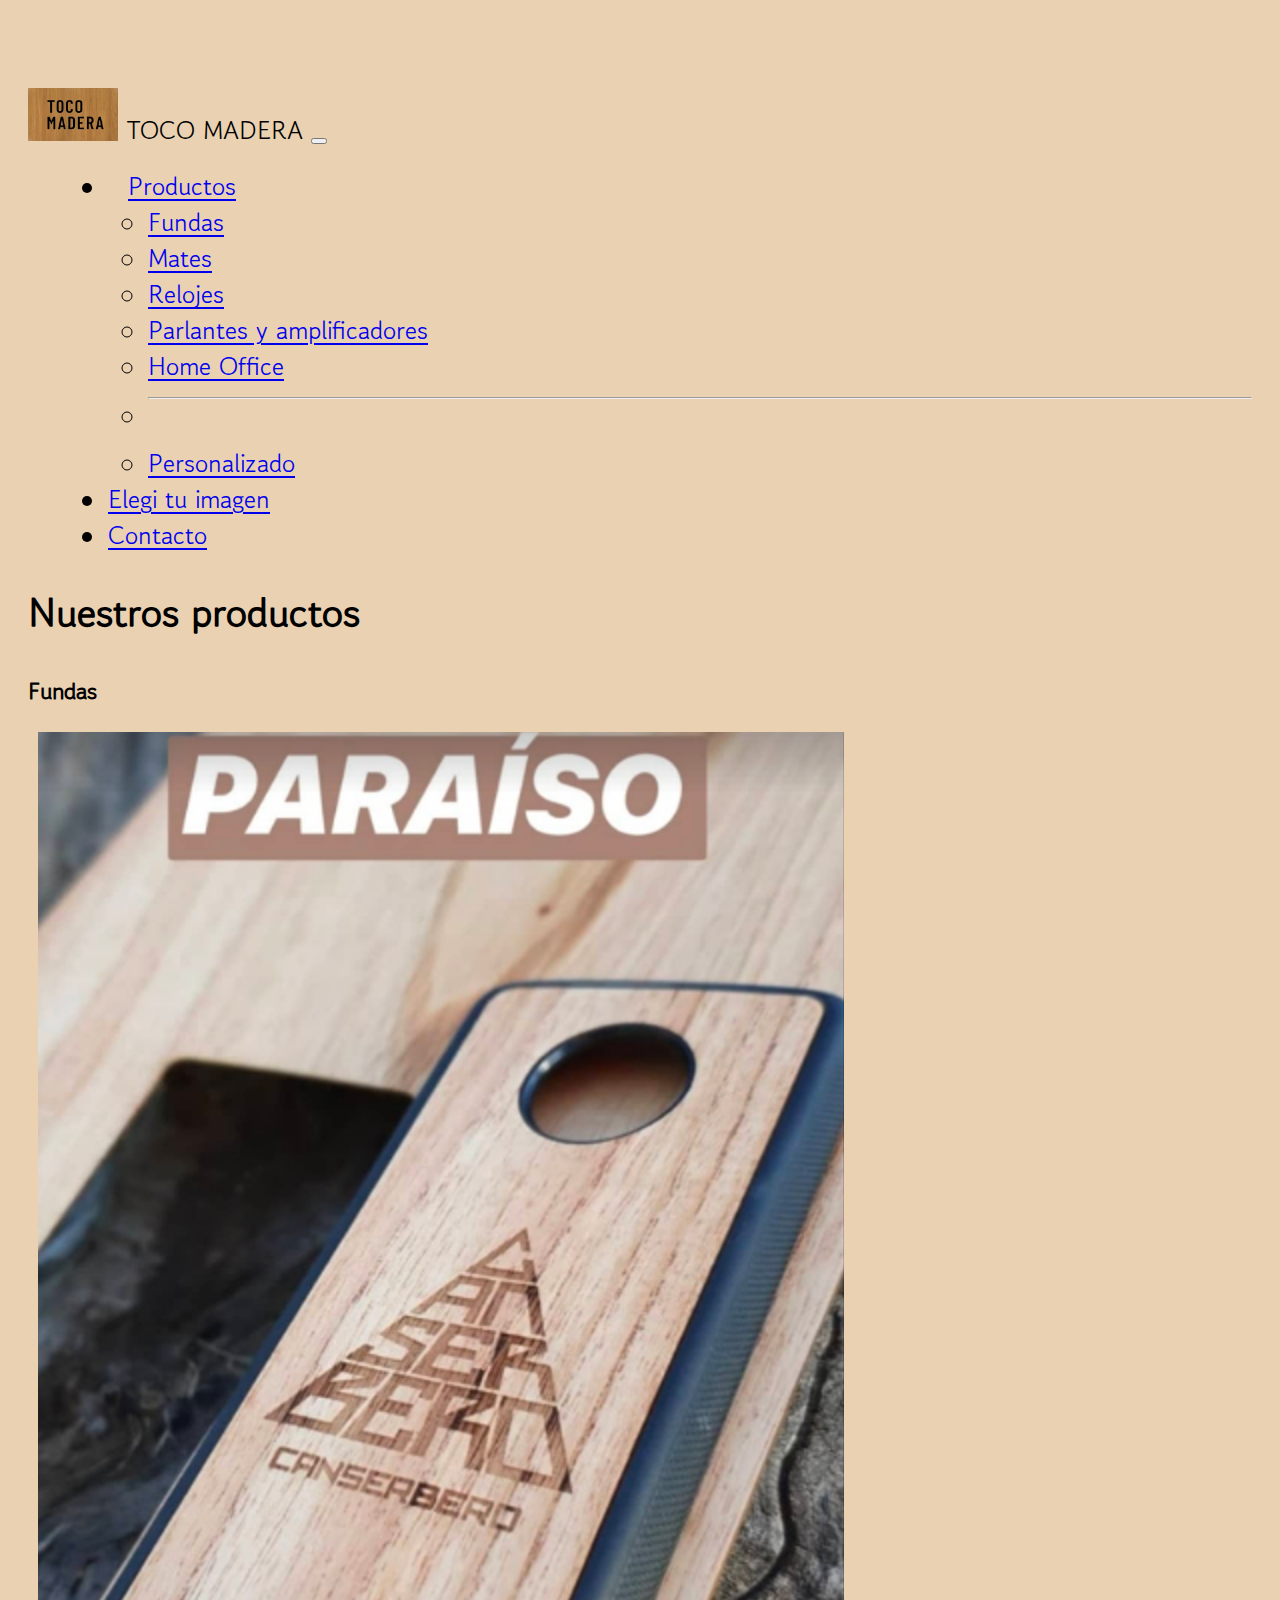
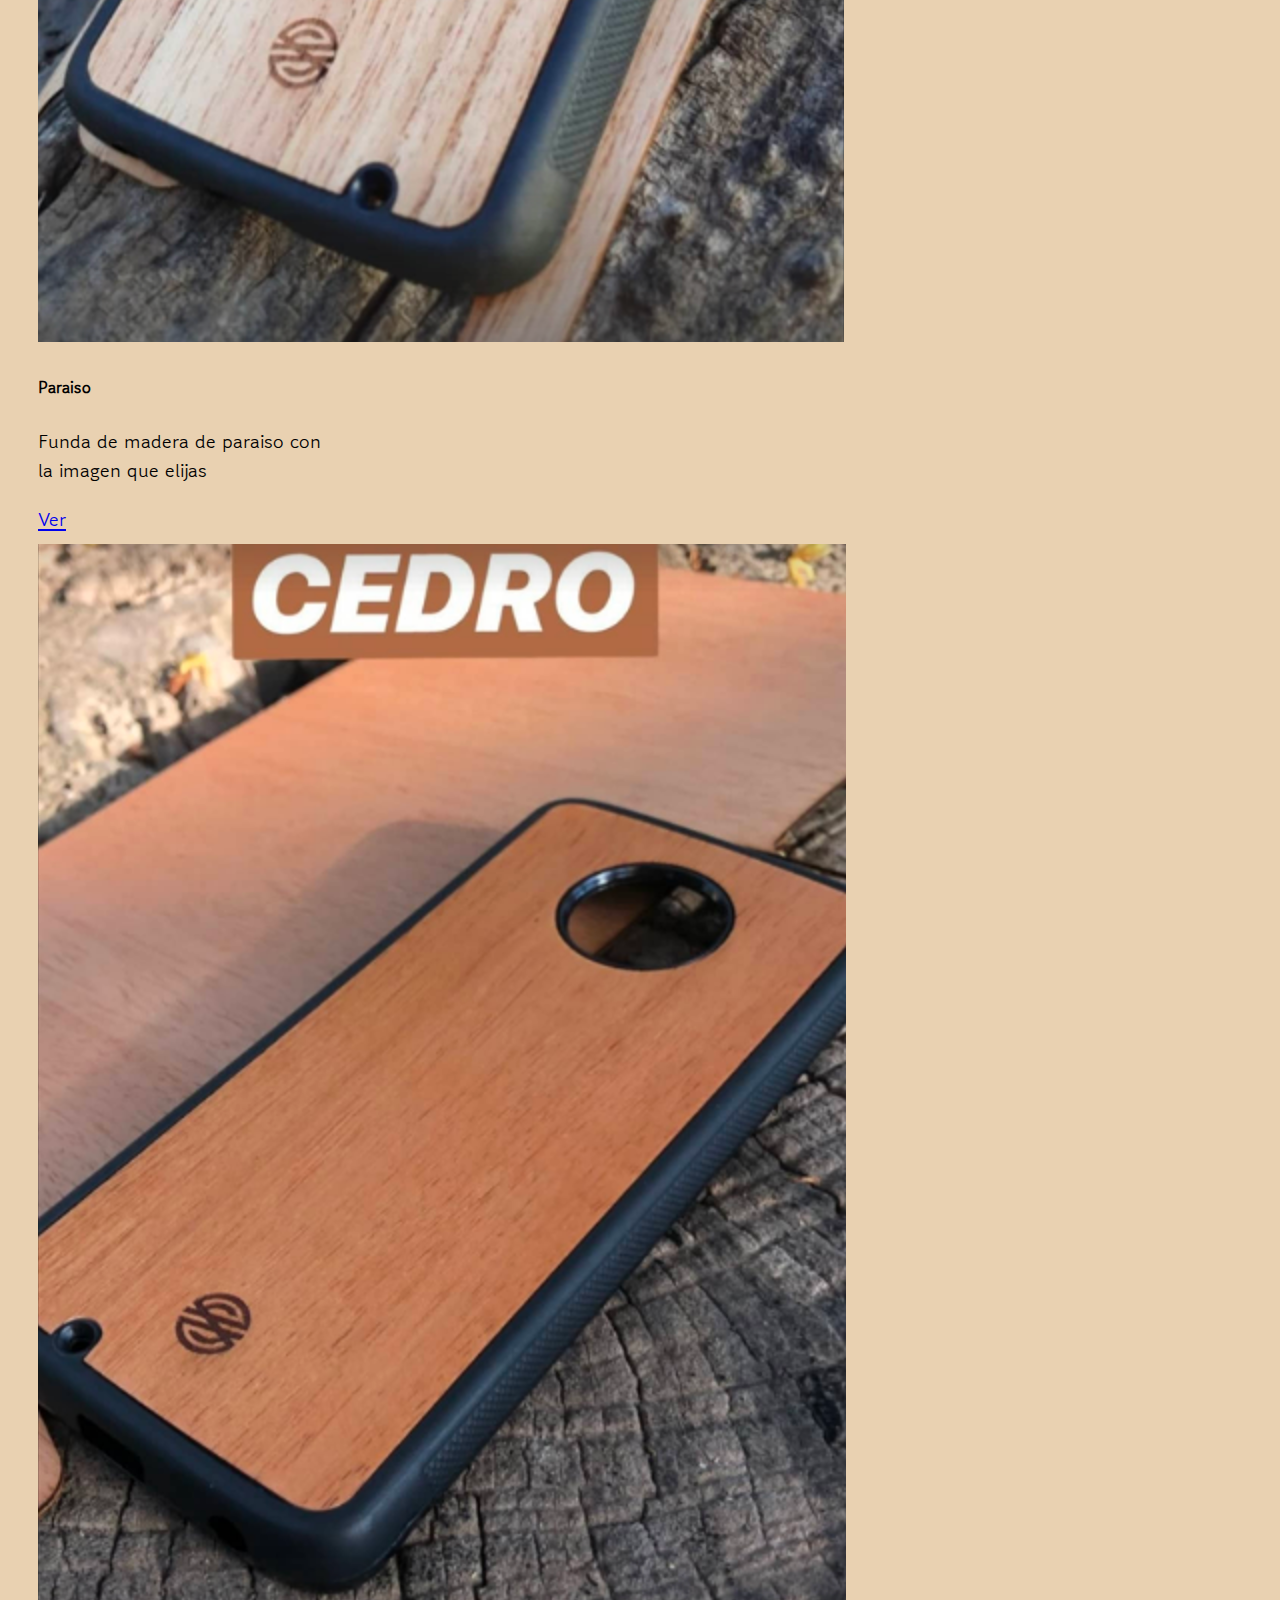
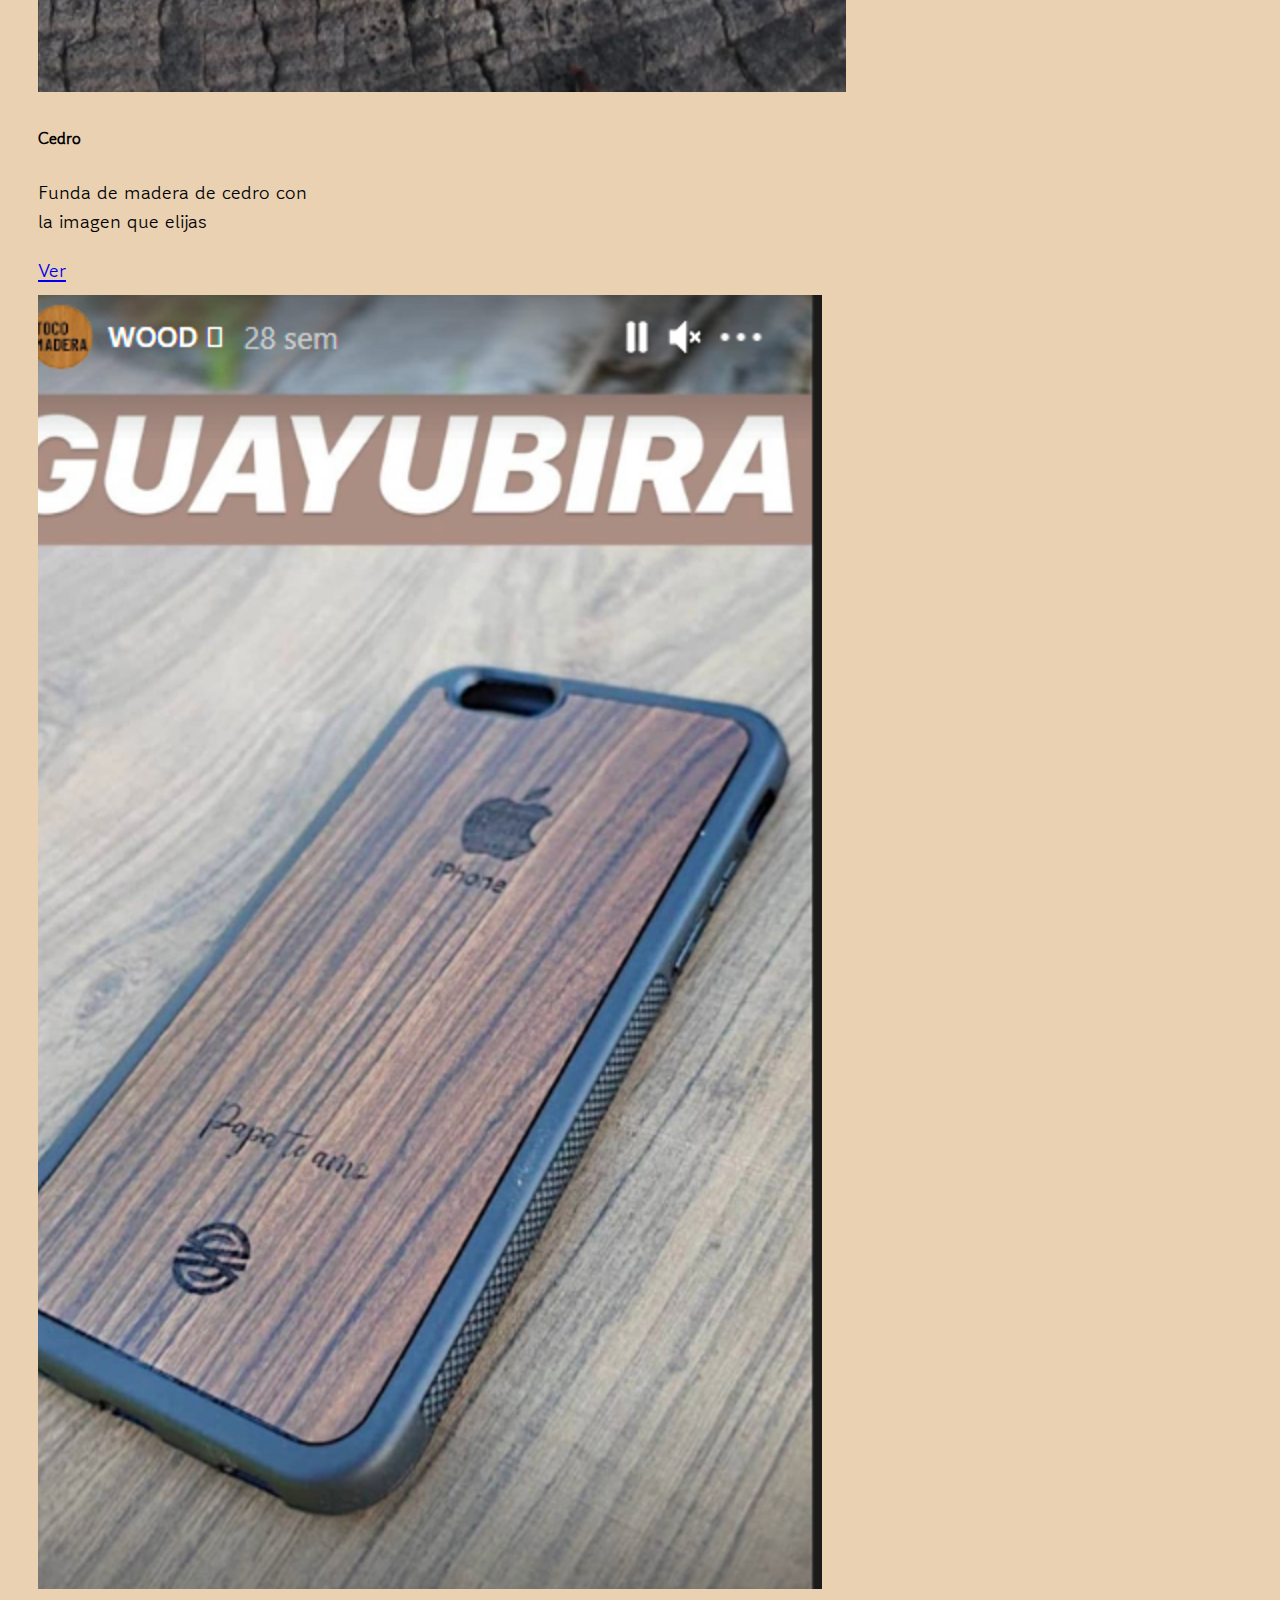
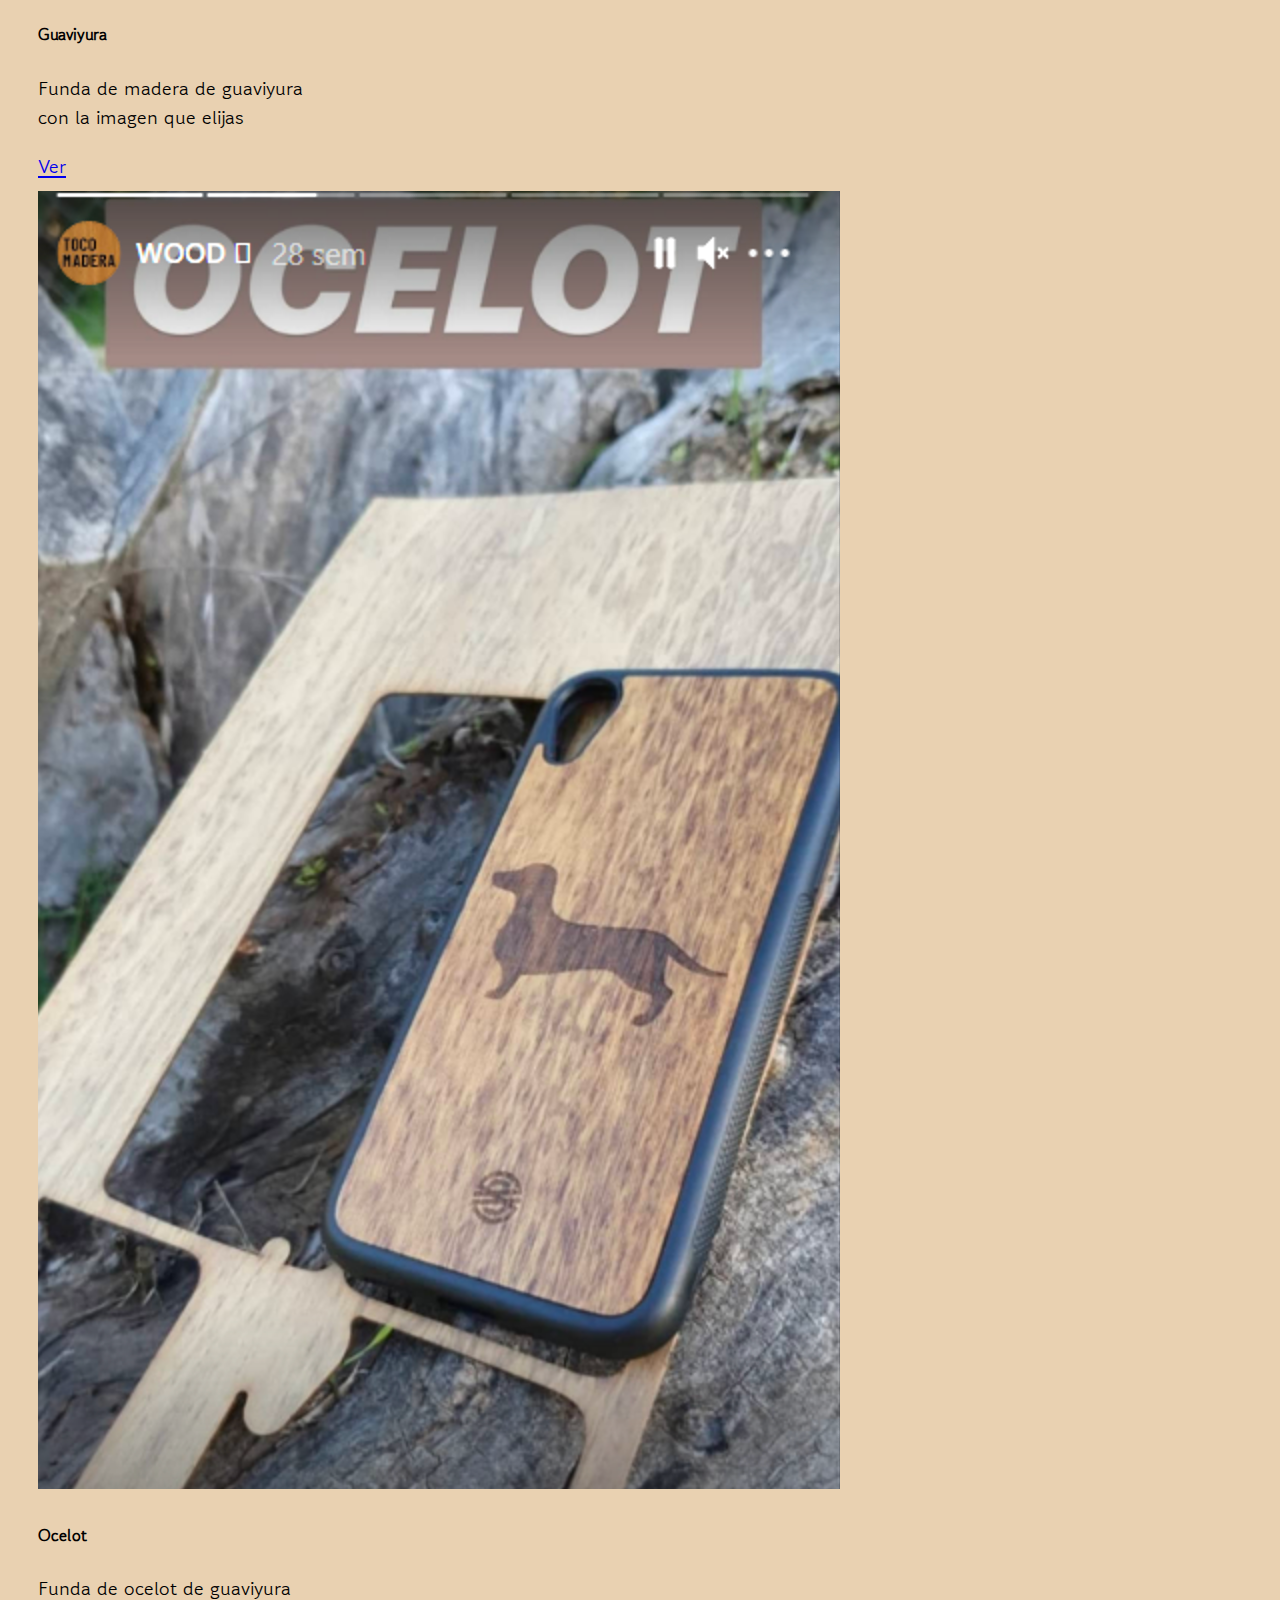
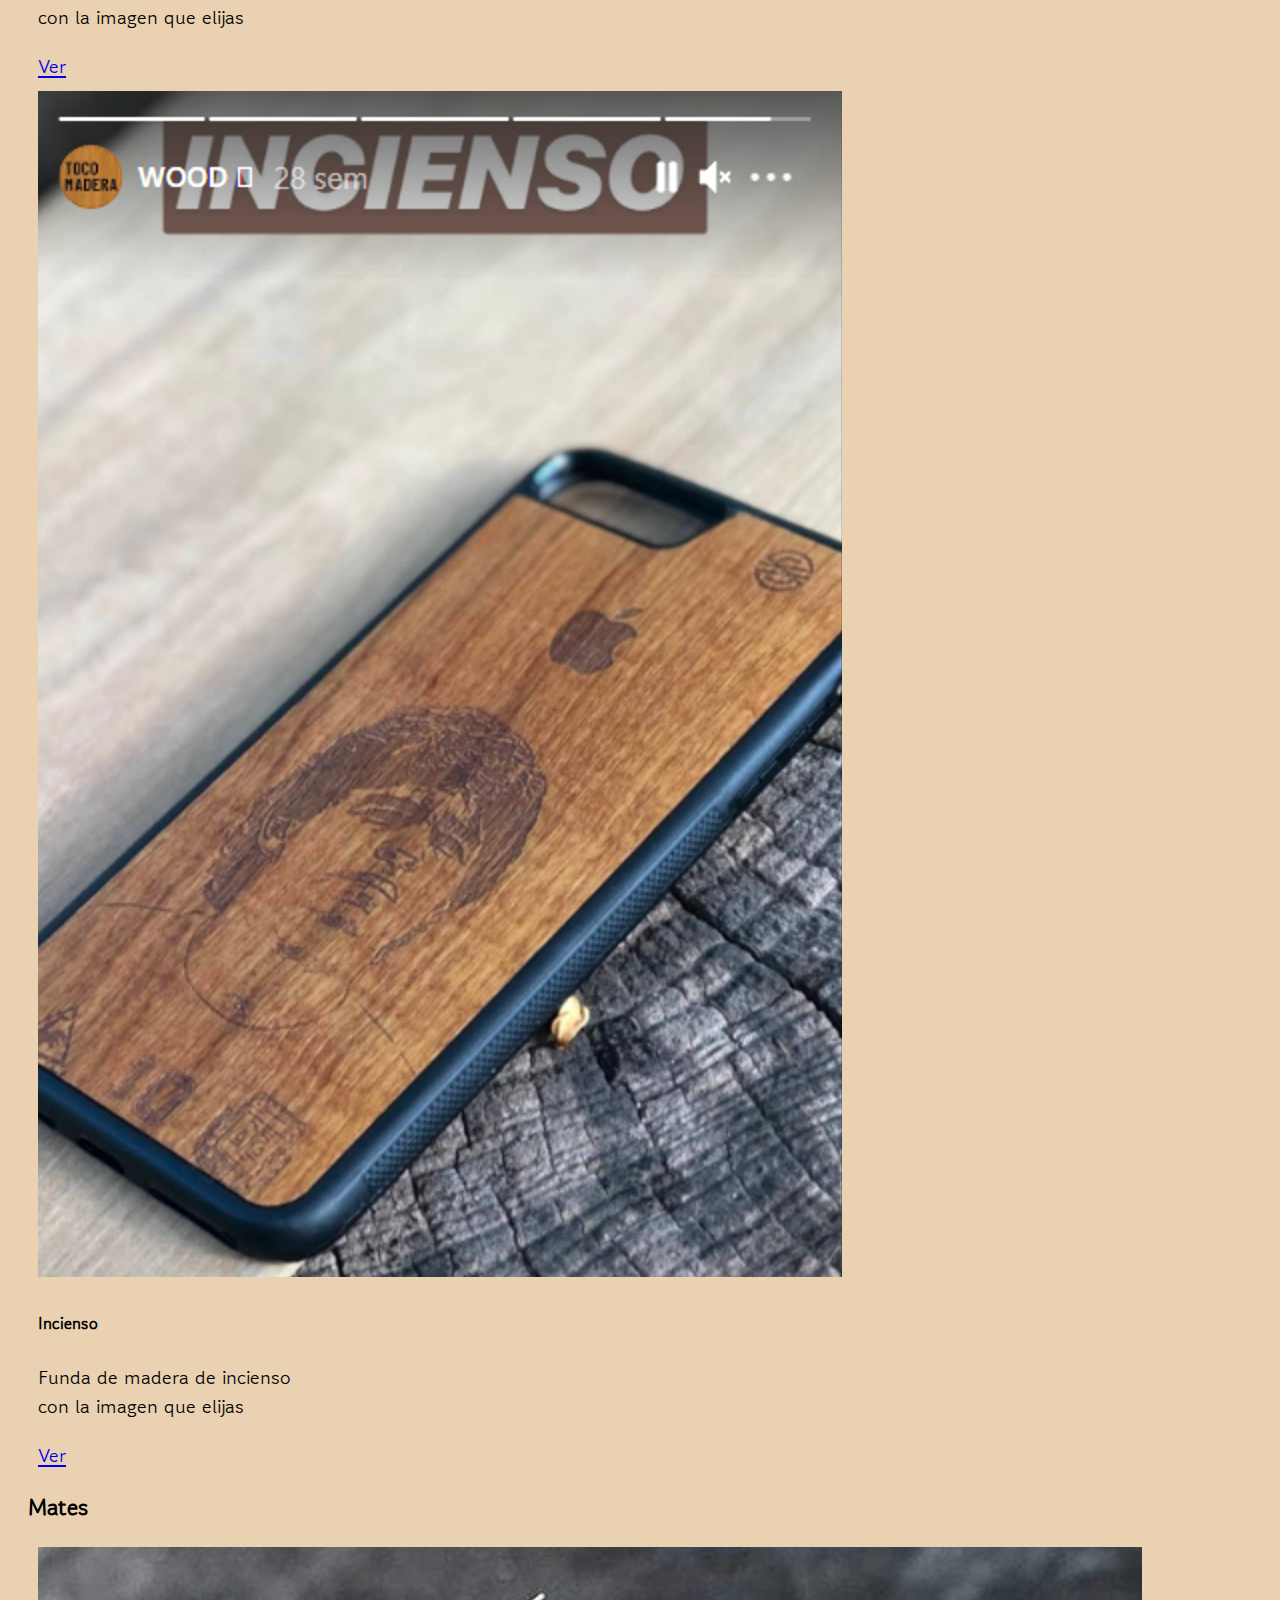
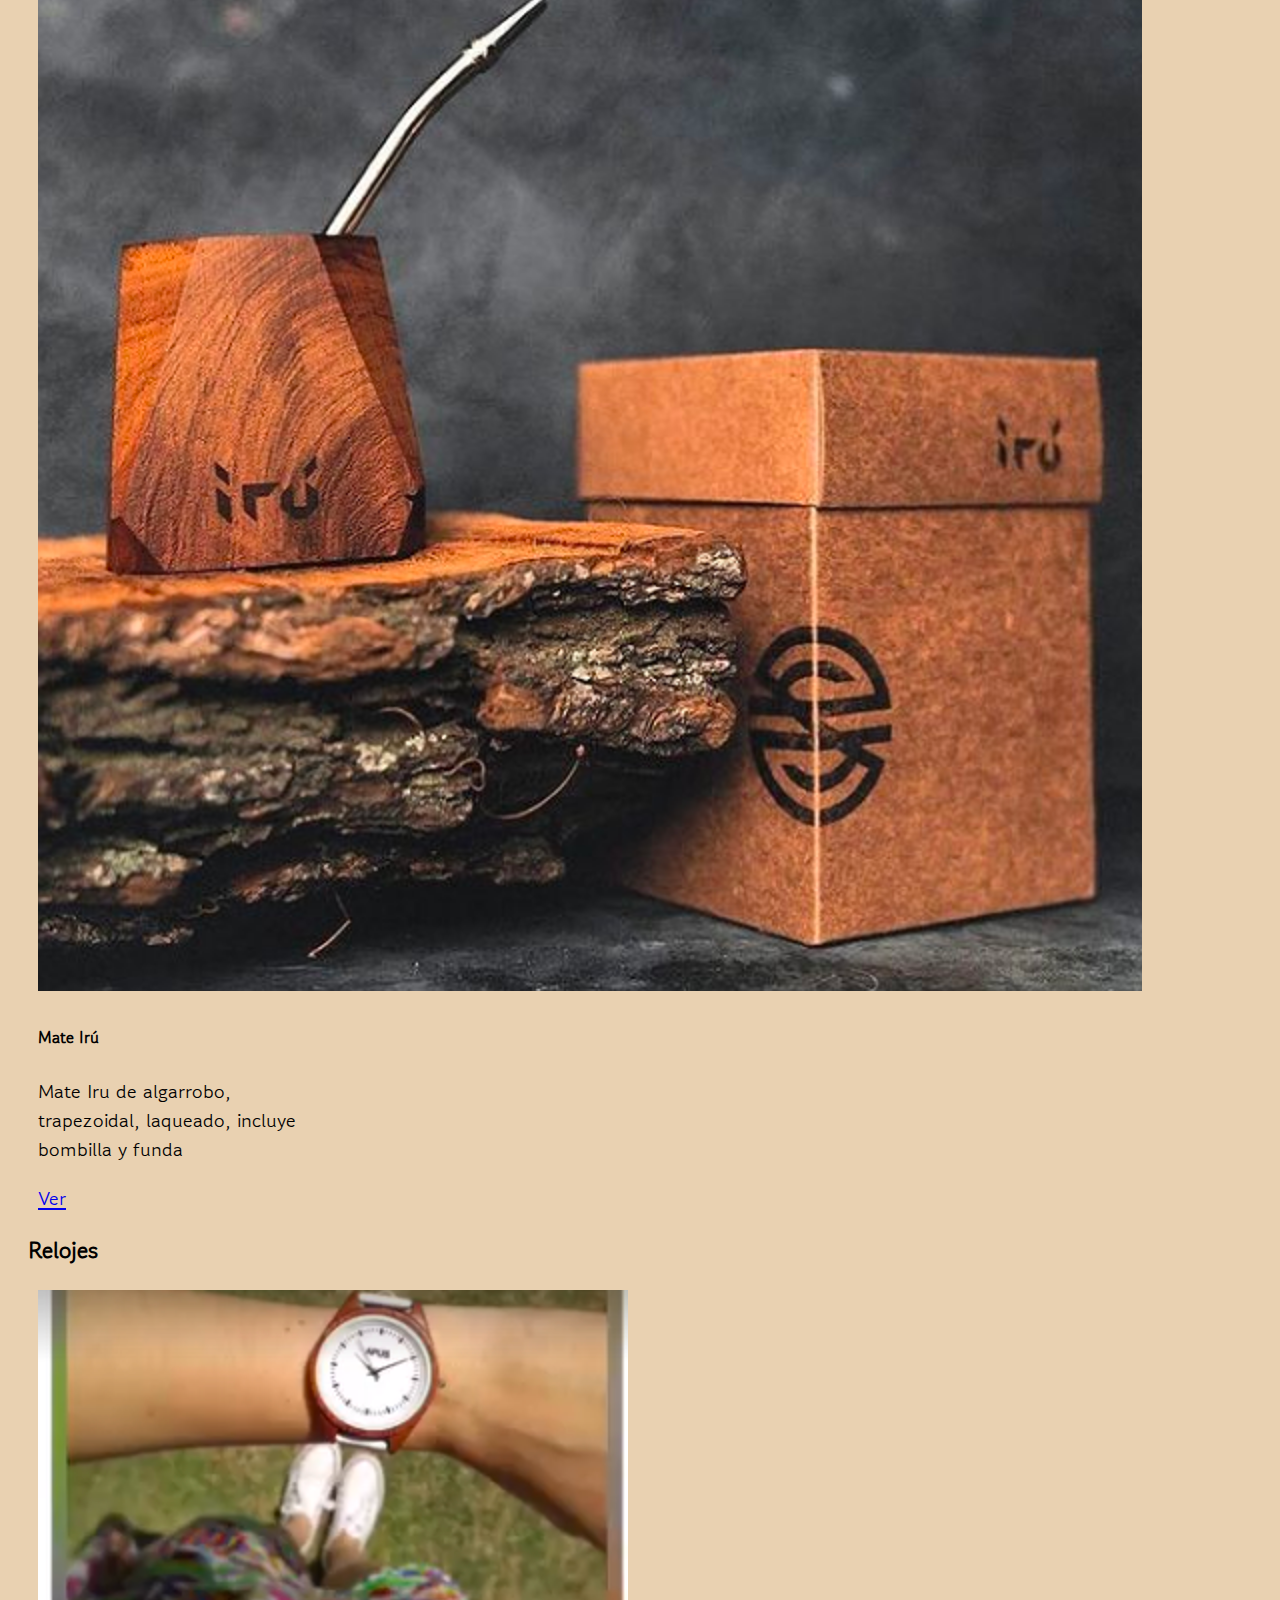
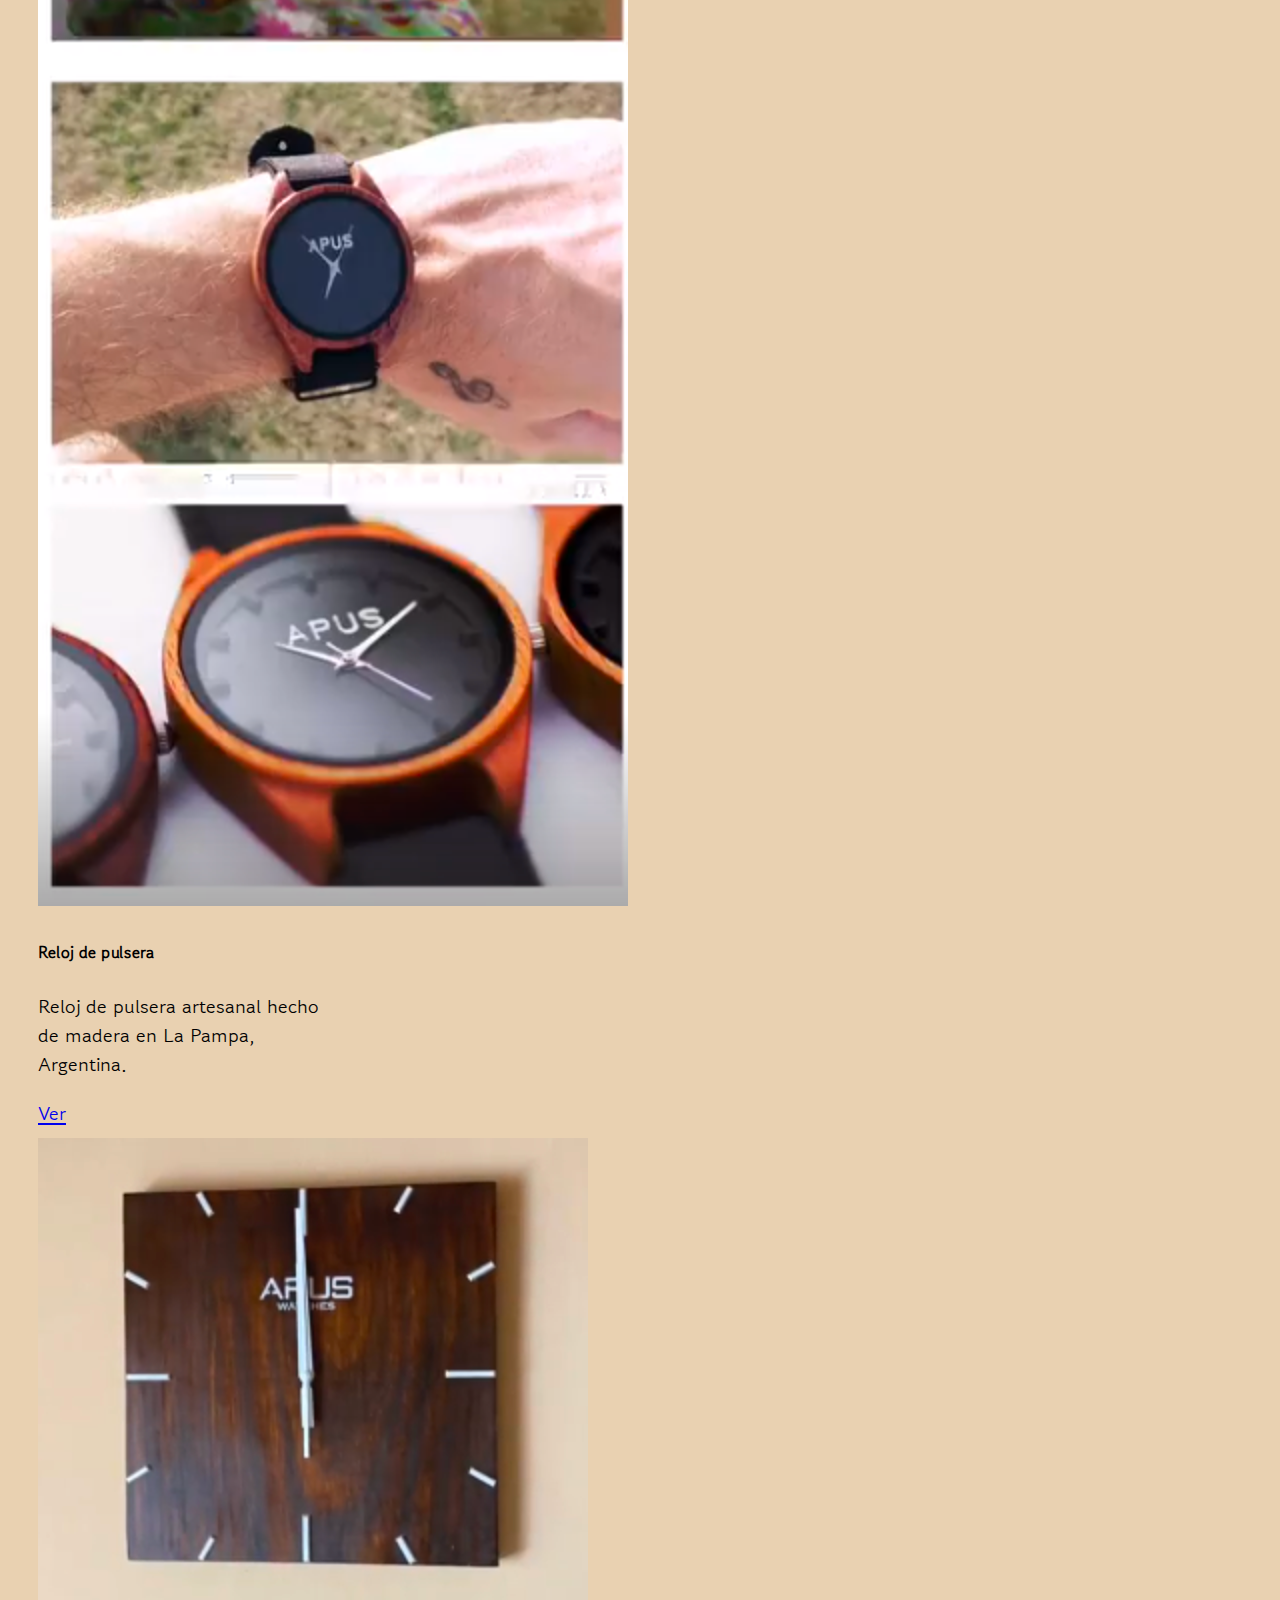
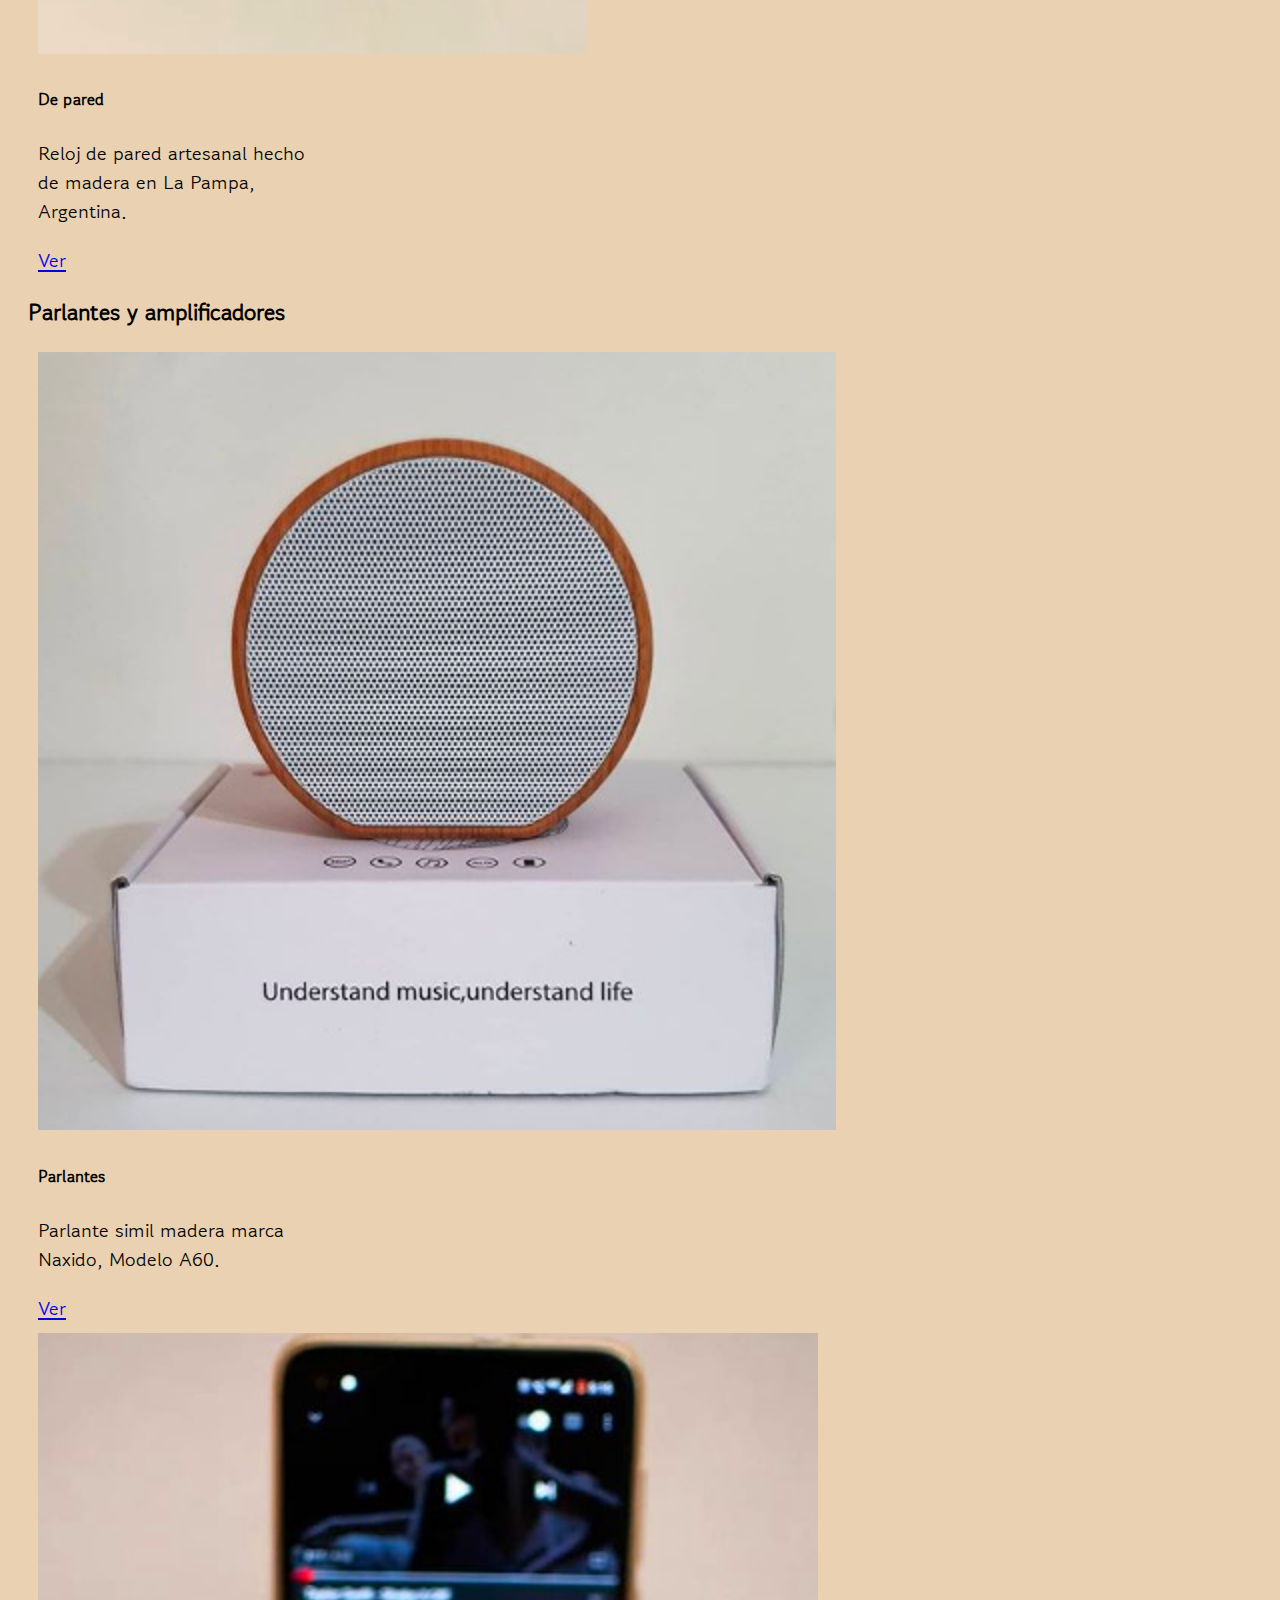
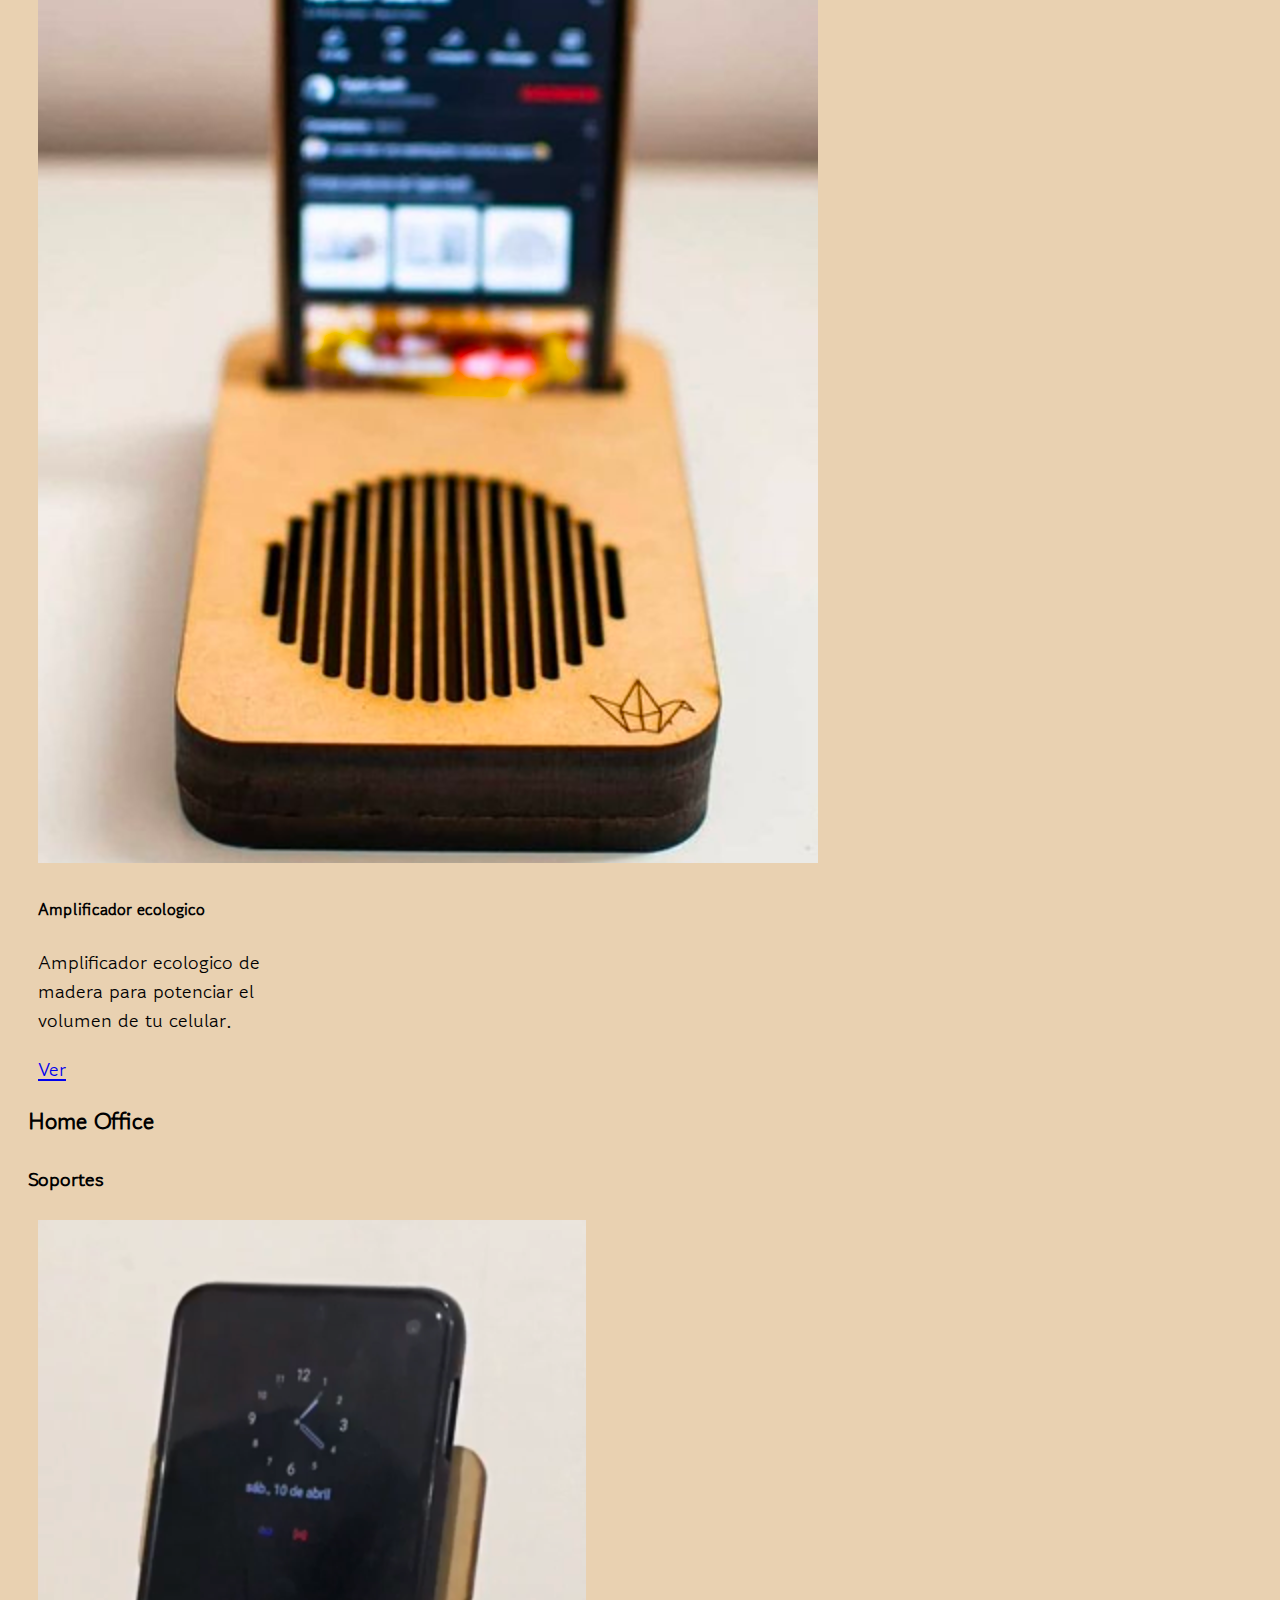
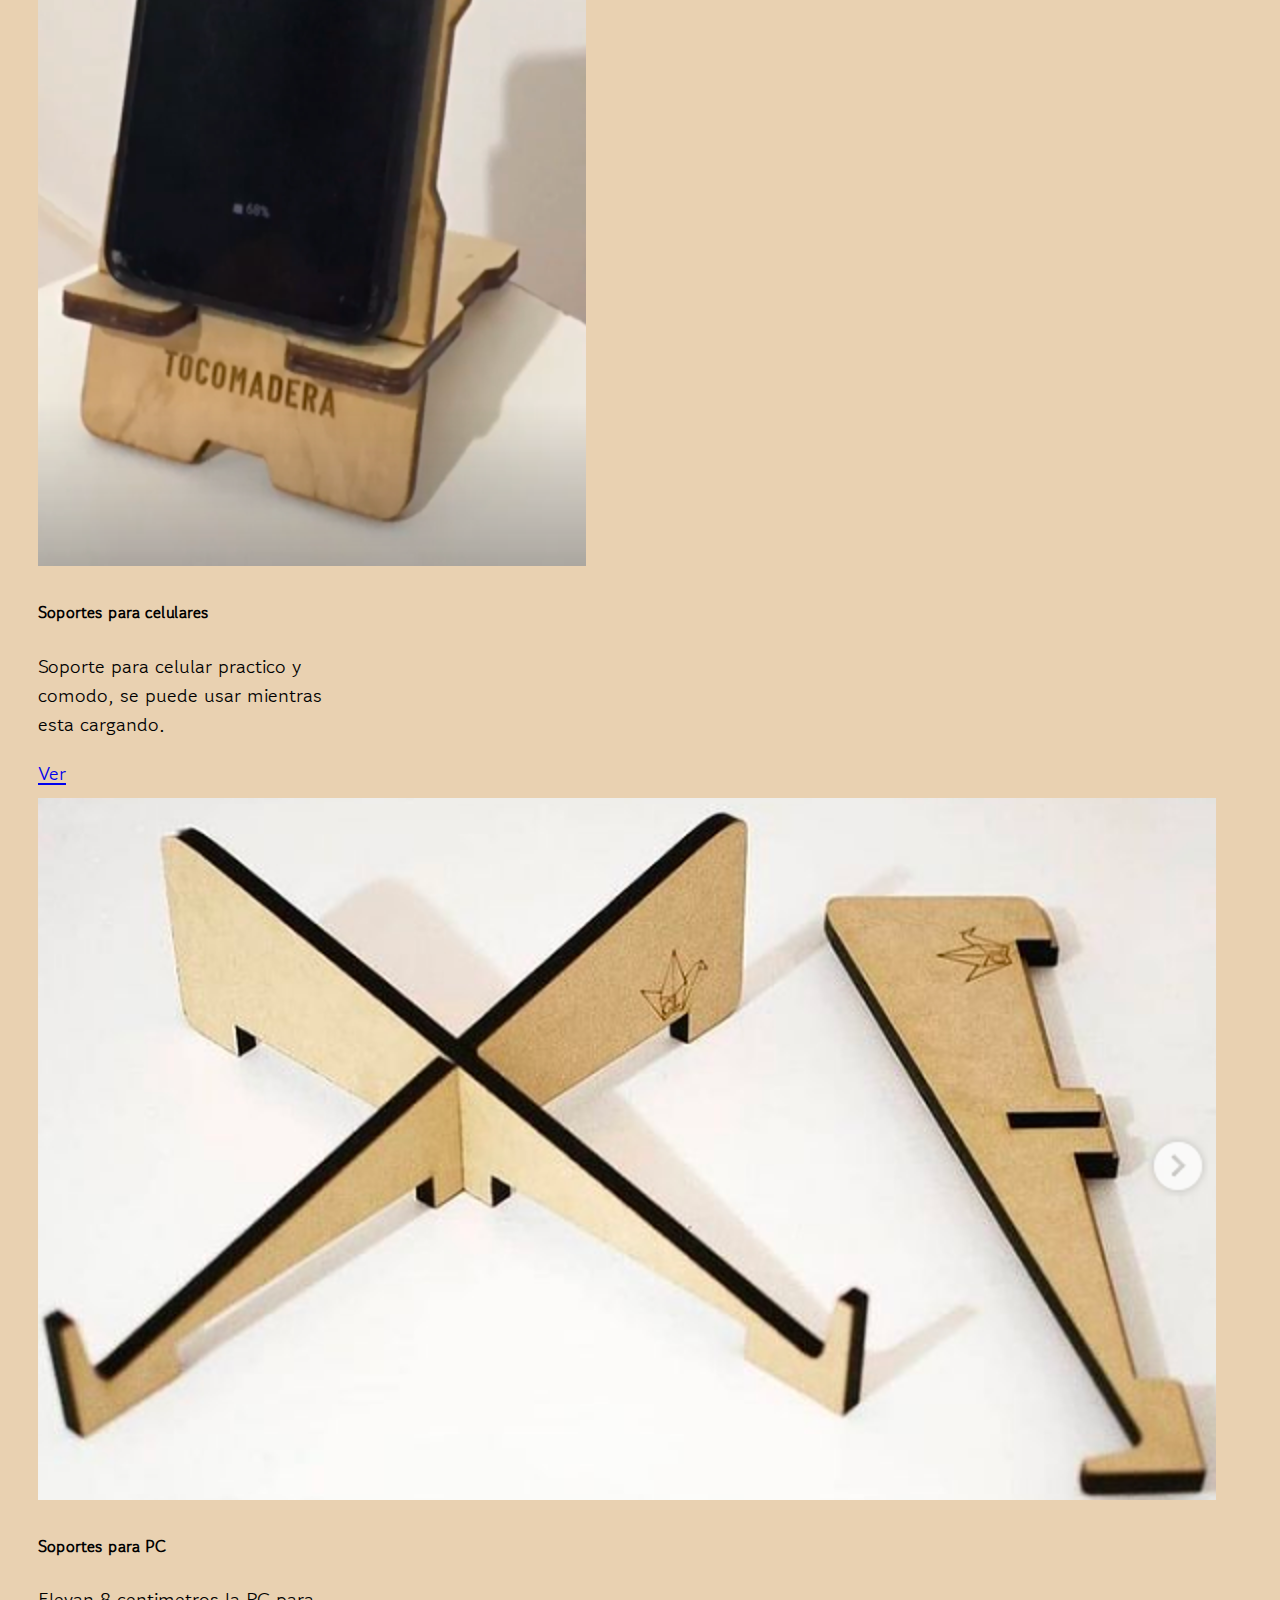
<file: Bidal-Remmer-TpF.html>
<!doctype html>
<html lang="en">
  <head>
    <!-- Required meta tags -->
    <meta charset="utf-8">
    <meta name="viewport" content="width=device-width, initial-scale=1">

    <!-- Bootstrap CSS -->
    <link href="https://cdn.jsdelivr.net/npm/bootstrap@5.0.2/dist/css/bootstrap.min.css" rel="stylesheet" integrity="sha384-EVSTQN3/azprG1Anm3QDgpJLIm9Nao0Yz1ztcQTwFspd3yD65VohhpuuCOmLASjC" crossorigin="anonymous">
   
    <!-- Link CSS -->
    <link rel="stylesheet" href="Bidal-Remmer-TpF.css" />

    <!-- Script JS -->
    <script defer src="Bidal-Remmer-TpF.js"></script>

    <!-- Google Fonts -->
    <link rel="preconnect" href="https://fonts.googleapis.com">
    <link rel="preconnect" href="https://fonts.gstatic.com" crossorigin>
    <link href="https://fonts.googleapis.com/css2?family=Gowun+Dodum&display=swap" rel="stylesheet">

    <title>Toco Madera</title>
  </head>
  <body>
  
  <div class="container-fluid">
  <!-- Navbar -->
  <header>
  <nav class="navbar fixed-top navbar-expand-lg navbar-light bg-light">
        <div class="container-fluid">
          <a class="navbar-brand" id="navbarTM">
            <img src="Foto logo.jpeg" alt="" width="90" height="auto" class="d-inline-block align-text-centre" >
            TOCO MADERA
          </a>
          <button class="navbar-toggler" type="button" data-bs-toggle="collapse" data-bs-target="#navbarScroll" aria-controls="navbarScroll" aria-expanded="false" aria-label="Toggle navigation">
            <span class="navbar-toggler-icon"></span>
          </button>
          <div class="collapse navbar-collapse" id="navbarScroll">
            <ul class="navbar-nav me-auto my-2 my-lg-0 navbar-nav-scroll" style="--bs-scroll-height: 100px;">
              <li class="nav-item dropdown">
                <a class="nav-link dropdown-toggle" href="#" id="navbarScrollingDropdown" role="button" data-bs-toggle="dropdown" aria-expanded="false">
                  Productos
                </a>
                <ul class="dropdown-menu" aria-labelledby="navbarScrollingDropdown">
                  <li><a class="dropdown-item" href="#fundas">Fundas</a></li>
                  <li><a class="dropdown-item" href="#mates">Mates</a></li>
                  <li><a class="dropdown-item" href="#relojes">Relojes</a></li>
                  <li><a class="dropdown-item" href="#parlantesyAmplificadores">Parlantes y amplificadores</a></li>
                  <li><a class="dropdown-item" href="#homeOffice">Home Office</a></li>
                  <li><hr class="dropdown-divider"></li>
                  <li><a class="dropdown-item" href="#personalizado">Personalizado</a></li>
                </ul>
              </li>
              <li class="nav-item">
                <a class="nav-link" href="#elegiTuImagen">Elegi tu imagen</a>
              </li>
              <li class="nav-item">
                <a class="nav-link active" aria-current="page" href="#contacto">Contacto</a>
              </li>
          </div>
        </div>
      </nav>
    </header>  

    <div class="container">
  <!-- Productos -->
  <h2>Nuestros productos </h2>
  <h3 id="fundas"> Fundas </h3>
  <div class="row">
  <div class="card" style="width: 18rem;">
    <img src="Paraiso.png" class="card-img-top" alt="...">
    <div class="card-body">
      <h5 class="card-title">Paraiso</h5>
      <p class="card-text">Funda de madera de paraiso con la imagen que elijas</p>
      <a href="#" class="btn btn-primary">Ver</a>
    </div>
  </div>
  <div class="card" style="width: 18rem;">
    <img src="Cedro.png" class="card-img-top" alt="...">
    <div class="card-body">
      <h5 class="card-title">Cedro</h5>
      <p class="card-text">Funda de madera de cedro con la imagen que elijas</p>
      <a href="#" class="btn btn-primary">Ver</a>
    </div>
  </div>
  <div class="card" style="width: 18rem;">
    <img src="Guayubira.png" class="card-img-top" alt="...">
    <div class="card-body">
      <h5 class="card-title">Guaviyura</h5>
      <p class="card-text">Funda de madera de guaviyura con la imagen que elijas</p>
      <a href="#" class="btn btn-primary">Ver</a>
    </div>
  </div>
  <div class="card" style="width: 18rem;">
    <img src="Ocelot.png" class="card-img-top" alt="...">
    <div class="card-body">
      <h5 class="card-title">Ocelot</h5>
      <p class="card-text">Funda de ocelot de guaviyura con la imagen que elijas</p>
      <a href="#" class="btn btn-primary">Ver</a>
    </div>
  </div>
  <div class="card" style="width: 18rem;">
    <img src="Incienso.png" class="card-img-top" alt="...">
    <div class="card-body">
      <h5 class="card-title">Incienso</h5>
      <p class="card-text">Funda de madera de incienso con la imagen que elijas</p>
      <a href="#" class="btn btn-primary">Ver</a>
    </div>
  </div>
  <h3 id="mates"> Mates </h3>
    <div class="card" style="width: 18rem;">
      <img src="Mate.png" class="card-img-top" alt="...">
      <div class="card-body">
        <h5 class="card-title">Mate Irú</h5>
        <p class="card-text">Mate Iru de algarrobo, trapezoidal, laqueado, incluye bombilla y funda</p>
        <a href="#" class="btn btn-primary">Ver</a>
      </div>
    </div>
    <h3 id="relojes"> Relojes </h3>  
    <div class="card" style="width: 18rem;">
      <img src="relojes.png" class="card-img-top" alt="...">
      <div class="card-body">
        <h5 class="card-title">Reloj de pulsera</h5>
        <p class="card-text">Reloj de pulsera artesanal hecho de madera en La Pampa, Argentina.</p>
        <a href="#" class="btn btn-primary">Ver</a>
      </div>
    </div>
    <div class="card" style="width: 18rem;">
      <img src="Relojp.png" class="card-img-top" alt="...">
      <div class="card-body">
        <h5 class="card-title">De pared</h5>
        <p class="card-text">Reloj de pared artesanal hecho de madera en La Pampa, Argentina.</p>
        <a href="#" class="btn btn-primary">Ver</a>
      </div>
    </div>  
    <h3 id="parlantesyAmplificadores"> Parlantes y amplificadores </h3> 
    <div class="card" style="width: 18rem;">
      <img src="Parlante.png" class="card-img-top" alt="...">
      <div class="card-body">
        <h5 class="card-title">Parlantes</h5>
        <p class="card-text">Parlante simil madera marca Naxido, Modelo A60.</p>
        <a href="#" class="btn btn-primary">Ver</a>
      </div>
    </div> 
    <div class="card" style="width: 18rem;">
      <img src="Ampli.png" class="card-img-top" alt="...">
      <div class="card-body">
        <h5 class="card-title">Amplificador ecologico</h5>
        <p class="card-text">Amplificador ecologico de madera para potenciar el volumen de tu celular.</p>
        <a href="#" class="btn btn-primary">Ver</a>
      </div>
    </div> 
    <h3 id="homeOffice"> Home Office </h3> 
    <h4> Soportes </h4> 
    <div class="card" style="width: 18rem;">
      <img src="Soporte celu.png" class="card-img-top" alt="...">
      <div class="card-body">
        <h5 class="card-title">Soportes para celulares</h5>
        <p class="card-text">Soporte para celular practico y comodo, se puede usar mientras esta cargando.</p>
        <a href="#" class="btn btn-primary">Ver</a>
      </div>
    </div>
    <div class="card" style="width: 18rem;">
      <img src="Soporte compu.png" class="card-img-top" alt="...">
      <div class="card-body">
        <h5 class="card-title">Soportes para PC</h5>
        <p class="card-text">Elevan 8 centimetros la PC para lograr un mayor confort a la hora de trabajar.</p>
        <a href="#" class="btn btn-primary">Ver</a>
      </div>
    </div>
    <h4> Pendrives </h4>
    <div class="card" style="width: 18rem;">
      <img src="Pen.png" class="card-img-top" alt="...">
      <div class="card-body">
        <h5 class="card-title">Pendrive de madera</h5>
        <p class="card-text">Pendrives de 16 GB de madera de bamboo. Personalizables en grandes cantidades.</p>
        <a href="#" class="btn btn-primary">Ver</a>
      </div>
    </div>
    <h4> Mousepads </h4> 
    <div class="card" style="width: 18rem;">
      <img src="Mause pad.png" class="card-img-top" alt="...">
      <div class="card-body">
        <h5 class="card-title">Mousepad de madera de pino</h5>
        <p class="card-text">Mousepad de madera de pino.</p>
        <a href="#" class="btn btn-primary">Ver</a>
      </div>
    </div>
    <h4> Organizadores </h4>
    <div class="card" style="width: 18rem;">
      <img src="Organizador.png" class="card-img-top" alt="...">
      <div class="card-body">
        <h5 class="card-title">Organizador de escritorio</h5>
        <p class="card-text">Organizador de escritorio hecho con madera de pino.</p>
        <a href="#" class="btn btn-primary">Ver</a>
      </div>
    </div>
    <h4> Cuadernos </h4>
    <div class="card" style="width: 18rem;">
      <img src="Cuaderno1.png" class="card-img-top" alt="...">
      <div class="card-body">
        <h5 class="card-title">Cuaderno de tapa de madera</h5>
        <p class="card-text">Cuadernos con tapa dura de madera de bamboo y con hojas de papel reciclado.</p>
        <a href="#" class="btn btn-primary">Ver</a>
      </div>
    </div>
    <h4> Lapiceros </h4>
    <div class="card" style="width: 18rem;">
      <img src="Lapicero.png" class="card-img-top" alt="...">
      <div class="card-body">
        <h5 class="card-title">Lapicero con utiles</h5>
        <p class="card-text">Lapicero de madera de pino con utiles</p>
        <a href="#" class="btn btn-primary">Ver</a>
      </div>
    </div>
 </div>

    <!-- Personalizado de productos -->
    <h3 id="personalizado">Sistema de personalizado de los productos </h3>
 <p> Podes ingresar a "Elegi tu imagen" y enviarnos la imagen que quieras <br>
     Para los demas productos pedimos una compra minima para poder personalizarlos, porfavor consultar.
 </p>
    <!-- Elegi tu imagen -->
    <h2 id="elegiTuImagen">Elegi tu imagen! </h2>
 <p> En esta seccion podes elegir la imagen que quieras para ponerlas en la funda que vos elijas! <br>
  Si ya elegiste la imagen podes hacer click en "Ya elegi mi imagen". Sino podes buscar una ingresando un tema:
 </p>

 <!-- API -->
 <div id="app"> 
  <script src = "IndexFacu.js" type="module"></script>

 <!-- Boton de elegir imagen -->
 <button type="button" class="btn btn-outline-success" id=buttonElegi onclick="window.location.href='form.html'">Ya elegi mi imagen</button>
 
 
<form>
  <!-- ESTO SE PODRIA HACER ES CSS -->
  <div class = "row">
    <div class = "form-group col-md-8">
      <input
        type = "text"
        class = "form-control form-control-lg"
        id = "busqueda"
        placeholder = "Inserte una palabra para buscar imágenes"
        />
    </div>
    <!-- BOTON BUSCAR -->
    <div class = "form-group col-md-4" class="buscadorDeImagenes">
      <input
        type="button"
        class="btn btn-lg btn-danger btn-block"
        value="Buscar"
        onclick="cargarImagenes()"
      />
    </div>
  </div>

</form>
  <!-- PARA MOSTRAR LAS IMAGENES -->
  <div class = "col-12 p-5 row" id = "listadoImagenes">
  </div>

   <h2>Contacto</h2>
 
   <p>
    <div class="figure"  id="contacto">
      <img src="Foto logo.jpeg" class="img-thumbnail" alt="Logo" width="400" height="auto" title="Logo de Toco Madera">
    </div>

    <!-- Iconos -->

  <div class="alinear-elementos">
    
   <svg xmlns="http://www.w3.org/2000/svg" width="30" height="30" fill="currentColor" class="bi bi-truck" viewBox="0 0 16 16">
      <path d="M0 3.5A1.5 1.5 0 0 1 1.5 2h9A1.5 1.5 0 0 1 12 3.5V5h1.02a1.5 1.5 0 0 1 1.17.563l1.481 1.85a1.5 1.5 0 0 1 .329.938V10.5a1.5 1.5 0 0 1-1.5 1.5H14a2 2 0 1 1-4 0H5a2 2 0 1 1-3.998-.085A1.5 1.5 0 0 1 0 10.5v-7zm1.294 7.456A1.999 1.999 0 0 1 4.732 11h5.536a2.01 2.01 0 0 1 .732-.732V3.5a.5.5 0 0 0-.5-.5h-9a.5.5 0 0 0-.5.5v7a.5.5 0 0 0 .294.456zM12 10a2 2 0 0 1 1.732 1h.768a.5.5 0 0 0 .5-.5V8.35a.5.5 0 0 0-.11-.312l-1.48-1.85A.5.5 0 0 0 13.02 6H12v4zm-9 1a1 1 0 1 0 0 2 1 1 0 0 0 0-2zm9 0a1 1 0 1 0 0 2 1 1 0 0 0 0-2z"/>
    </svg> 

    
    <h4 style="margin-left: 10px;">Hacemos envios a todo el pais</h4>
  </div>
  <div class="alinear-elementos">
    <svg xmlns="http://www.w3.org/2000/svg" width="30" height="30" fill="currentColor" class="bi bi-geo" viewBox="0 0 16 16">
      <path fill-rule="evenodd" d="M8 1a3 3 0 1 0 0 6 3 3 0 0 0 0-6zM4 4a4 4 0 1 1 4.5 3.969V13.5a.5.5 0 0 1-1 0V7.97A4 4 0 0 1 4 3.999zm2.493 8.574a.5.5 0 0 1-.411.575c-.712.118-1.28.295-1.655.493a1.319 1.319 0 0 0-.37.265.301.301 0 0 0-.057.09V14l.002.008a.147.147 0 0 0 .016.033.617.617 0 0 0 .145.15c.165.13.435.27.813.395.751.25 1.82.414 3.024.414s2.273-.163 3.024-.414c.378-.126.648-.265.813-.395a.619.619 0 0 0 .146-.15.148.148 0 0 0 .015-.033L12 14v-.004a.301.301 0 0 0-.057-.09 1.318 1.318 0 0 0-.37-.264c-.376-.198-.943-.375-1.655-.493a.5.5 0 1 1 .164-.986c.77.127 1.452.328 1.957.594C12.5 13 13 13.4 13 14c0 .426-.26.752-.544.977-.29.228-.68.413-1.116.558-.878.293-2.059.465-3.34.465-1.281 0-2.462-.172-3.34-.465-.436-.145-.826-.33-1.116-.558C3.26 14.752 3 14.426 3 14c0-.599.5-1 .961-1.243.505-.266 1.187-.467 1.957-.594a.5.5 0 0 1 .575.411z"/>
    </svg>
    <h4> Somos de Concepcion del Uruguay, Entre Rios, Argentina</h4>
  </div>
  <div class="alinear-elementos">
    <svg xmlns="http://www.w3.org/2000/svg" width="30" height="30" fill="currentColor" class="bi bi-instagram" viewBox="0 0 16 16">
      <path d="M8 0C5.829 0 5.556.01 4.703.048 3.85.088 3.269.222 2.76.42a3.917 3.917 0 0 0-1.417.923A3.927 3.927 0 0 0 .42 2.76C.222 3.268.087 3.85.048 4.7.01 5.555 0 5.827 0 8.001c0 2.172.01 2.444.048 3.297.04.852.174 1.433.372 1.942.205.526.478.972.923 1.417.444.445.89.719 1.416.923.51.198 1.09.333 1.942.372C5.555 15.99 5.827 16 8 16s2.444-.01 3.298-.048c.851-.04 1.434-.174 1.943-.372a3.916 3.916 0 0 0 1.416-.923c.445-.445.718-.891.923-1.417.197-.509.332-1.09.372-1.942C15.99 10.445 16 10.173 16 8s-.01-2.445-.048-3.299c-.04-.851-.175-1.433-.372-1.941a3.926 3.926 0 0 0-.923-1.417A3.911 3.911 0 0 0 13.24.42c-.51-.198-1.092-.333-1.943-.372C10.443.01 10.172 0 7.998 0h.003zm-.717 1.442h.718c2.136 0 2.389.007 3.232.046.78.035 1.204.166 1.486.275.373.145.64.319.92.599.28.28.453.546.598.92.11.281.24.705.275 1.485.039.843.047 1.096.047 3.231s-.008 2.389-.047 3.232c-.035.78-.166 1.203-.275 1.485a2.47 2.47 0 0 1-.599.919c-.28.28-.546.453-.92.598-.28.11-.704.24-1.485.276-.843.038-1.096.047-3.232.047s-2.39-.009-3.233-.047c-.78-.036-1.203-.166-1.485-.276a2.478 2.478 0 0 1-.92-.598 2.48 2.48 0 0 1-.6-.92c-.109-.281-.24-.705-.275-1.485-.038-.843-.046-1.096-.046-3.233 0-2.136.008-2.388.046-3.231.036-.78.166-1.204.276-1.486.145-.373.319-.64.599-.92.28-.28.546-.453.92-.598.282-.11.705-.24 1.485-.276.738-.034 1.024-.044 2.515-.045v.002zm4.988 1.328a.96.96 0 1 0 0 1.92.96.96 0 0 0 0-1.92zm-4.27 1.122a4.109 4.109 0 1 0 0 8.217 4.109 4.109 0 0 0 0-8.217zm0 1.441a2.667 2.667 0 1 1 0 5.334 2.667 2.667 0 0 1 0-5.334z"/>
    </svg>
    <a href="https://www.instagram.com/tocomadera.cdelu/"> tocomadera.cdelu </a>
  </div>
  <div class="alinear-elementos">
    <svg xmlns="http://www.w3.org/2000/svg" width="30" height="30" fill="currentColor" class="bi bi-facebook" viewBox="0 0 16 16">
      <path d="M16 8.049c0-4.446-3.582-8.05-8-8.05C3.58 0-.002 3.603-.002 8.05c0 4.017 2.926 7.347 6.75 7.951v-5.625h-2.03V8.05H6.75V6.275c0-2.017 1.195-3.131 3.022-3.131.876 0 1.791.157 1.791.157v1.98h-1.009c-.993 0-1.303.621-1.303 1.258v1.51h2.218l-.354 2.326H9.25V16c3.824-.604 6.75-3.934 6.75-7.951z"/>
    </svg>
    <a href="https://www.facebook.com/tocomaderacdelu"> tocomaderacdelu </a>
    </p>
  </div>

</div>


</div>

<div class="footer-basic">
  <footer>

      <p class="copyright">Karen Bidal & Facundo Remmer © 2021</p>
  </footer>
</div>
</div>

    <!-- Option 1: Bootstrap Bundle with Popper -->
    <script src="https://cdn.jsdelivr.net/npm/bootstrap@5.0.2/dist/js/bootstrap.bundle.min.js" integrity="sha384-MrcW6ZMFYlzcLA8Nl+NtUVF0sA7MsXsP1UyJoMp4YLEuNSfAP+JcXn/tWtIaxVXM" crossorigin="anonymous"></script>

  </body>
</html>
</file>
<file: Bidal-Remmer-TpF.css>
/* * {
  /* margin: 0; */
  /* box-sizing: border-box; */
/*  */

#navbarScroll{
  font-family: 'Gowun Dodum', sans-serif;
  margin-left: 20px;
}



.navbar-brand{
  font-family: 'Gowun Dodum', sans-serif;
  font-size: 25px;
}

#navbarScrollingDropdown{
  font-family: 'Gowun Dodum', sans-serif;
  font-size: 25px;
  margin-left: 20px;
}

.nav-item{
  font-family: 'Gowun Dodum', sans-serif;
  font-size: 25px;
  margin-left: 20px;
}

h2{
  font-family: 'Gowun Dodum', sans-serif;
  font-size: 40px;
  margin-top: 30px;

}

h3{
  margin-top: 20px;
  font-family: 'Gowun Dodum', sans-serif;
}

h4{
  font-family: 'Gowun Dodum', sans-serif;
}

.card{
  margin: 10px;
  font-family: 'Gowun Dodum', sans-serif;
}

.card-title{
  font-style: inherit;
  font-weight: bold;
  
}

#buttonElegi{
  margin-bottom: 15px;
  font-weight: bold;
}

body {
  font-family: 'Gowun Dodum', sans-serif;
  padding: 80px 20px 0;
  font-size: 20px;
  background-color: rgb(233, 209, 177);
}



#contacto{
  width: 600px;
  float:left;
  justify-content: right;
}


.logo {
  font-size: 45px;
  font-weight: bold;
  padding: 0 20px;
  line-height: 60px;
  position: relative;
  right: 550px;
  bottom: 0px;
}

.alinear-elementos{
  display: flex; 
  margin-bottom: 30px;
  
}
</file>
